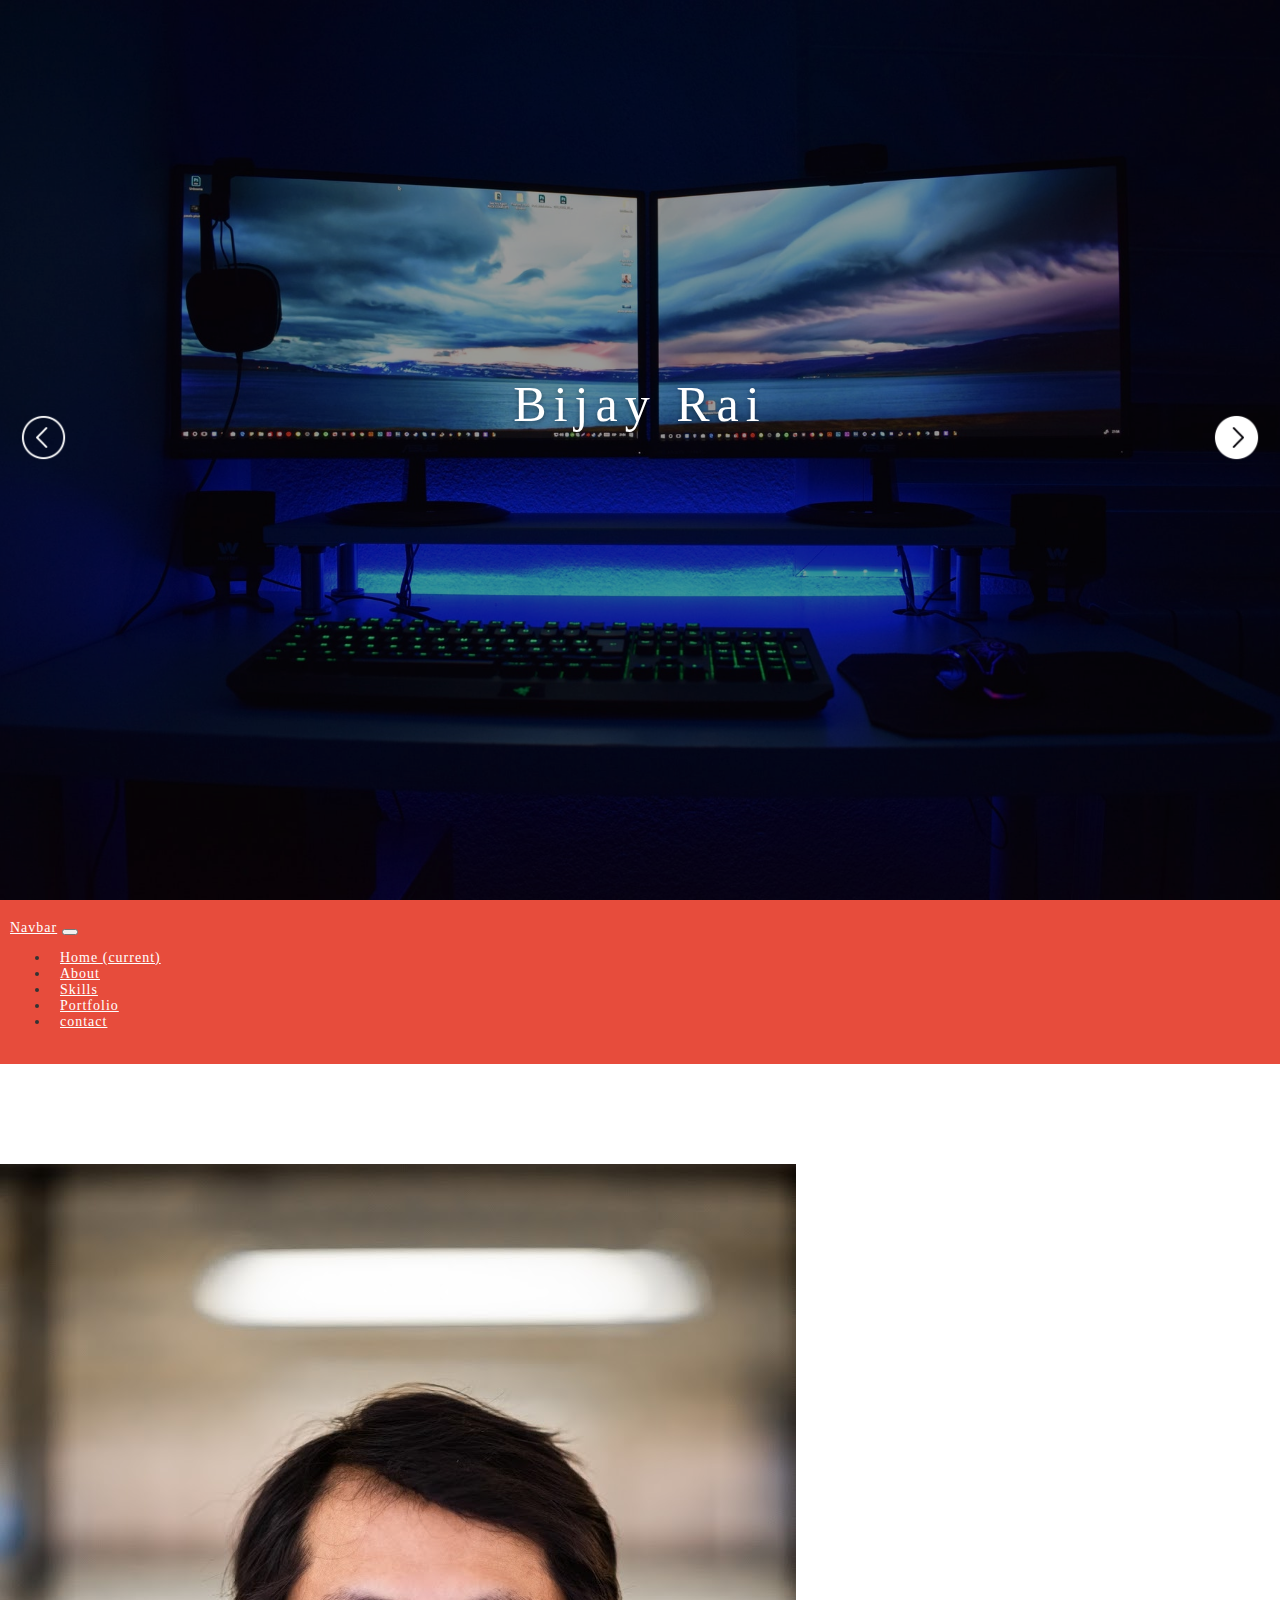
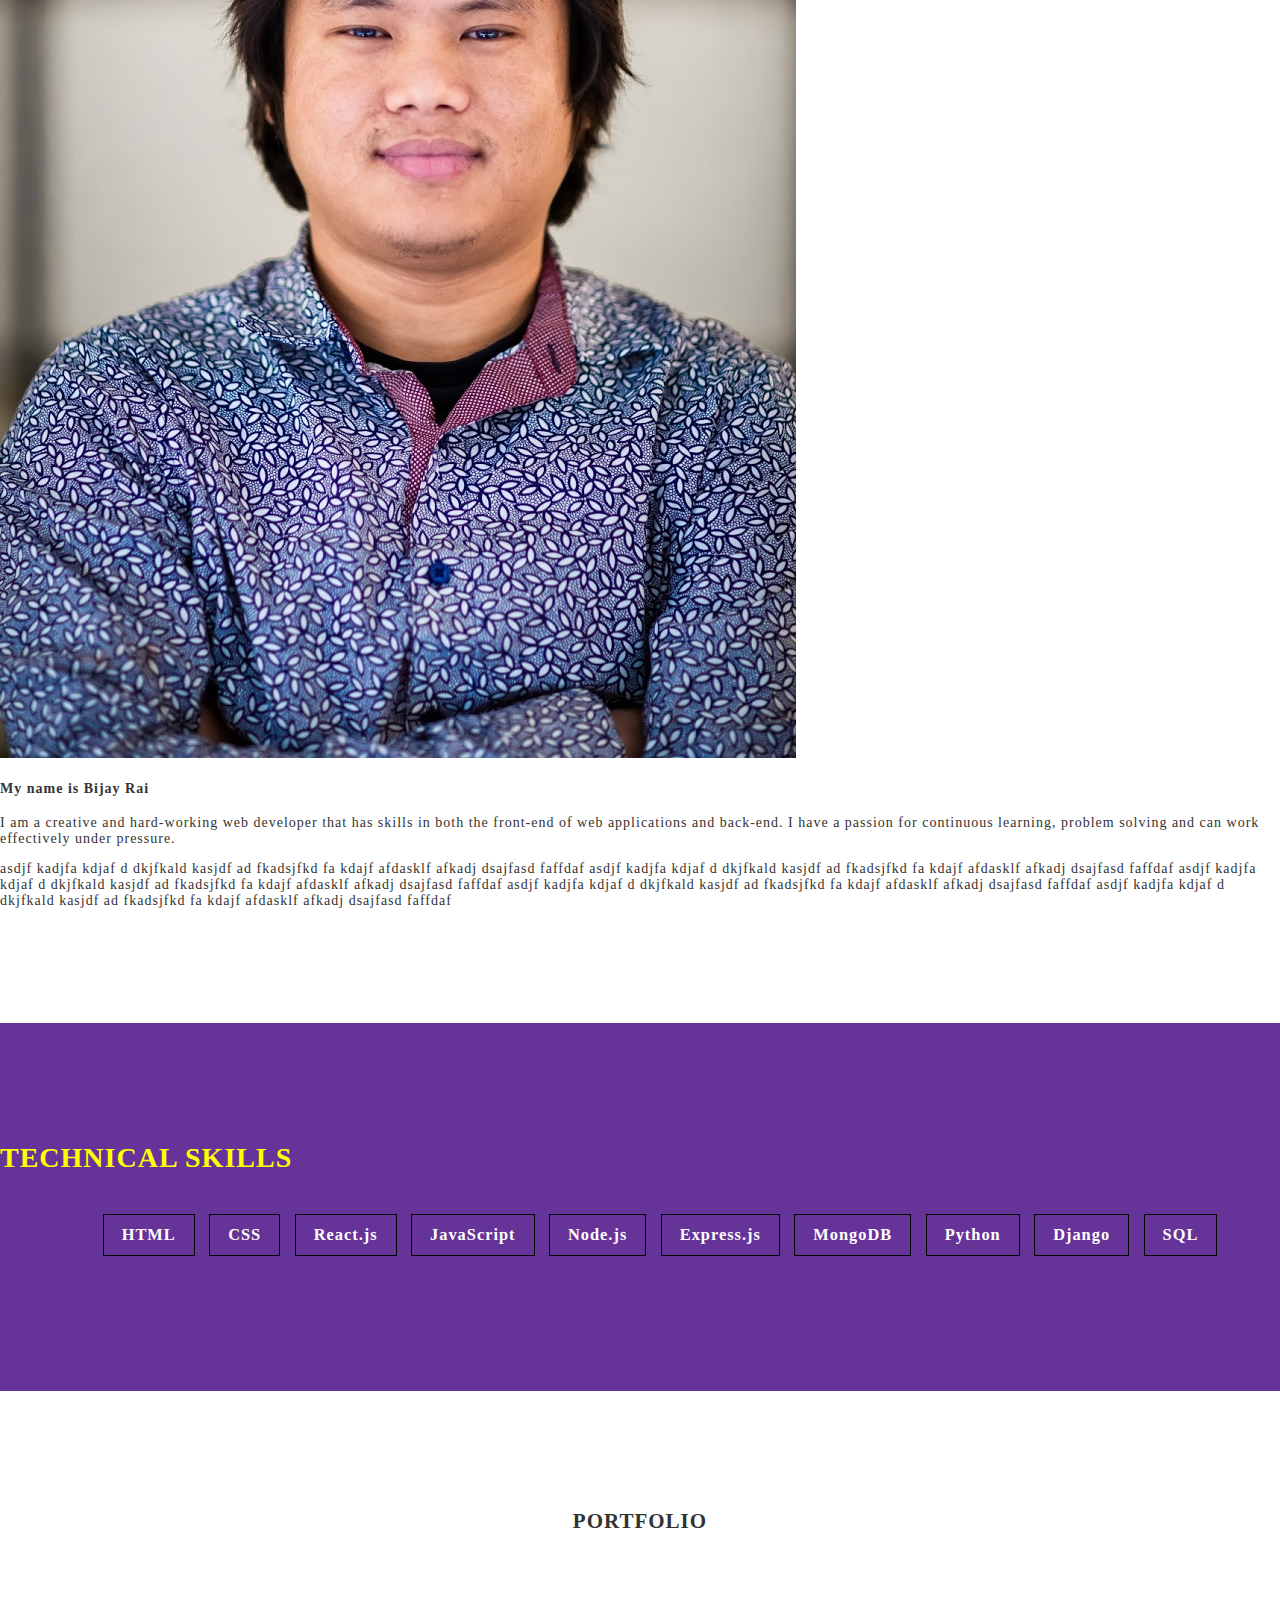
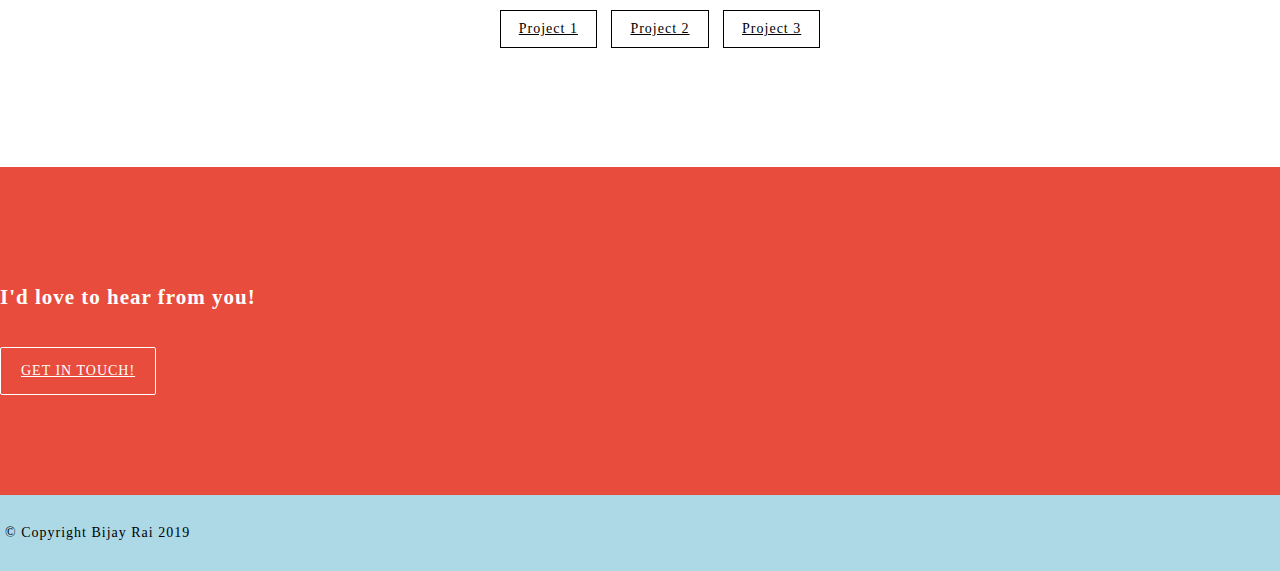
<file: index.html>
<!DOCTYPE html>
<html lang="en">
  <head>
    <meta charset="UTF-8" />
    <meta name="viewport" content="width=device-width, initial-scale=1.0" />
    <meta http-equiv="X-UA-Compatible" content="ie=edge" />
    <title>My Portfolio</title>
    <link rel="stylesheet" href="css/superslides.css" />
    <link
      rel="stylesheet"
      href="https://stackpath.bootstrapcdn.com/bootstrap/4.2.1/css/bootstrap.min.css"
      integrity="sha384-GJzZqFGwb1QTTN6wy59ffF1BuGJpLSa9DkKMp0DgiMDm4iYMj70gZWKYbI706tWS"
      crossorigin="anonymous"
    />
    <link rel="stylesheet" href="css/style.css" />

    <script src="https://ajax.googleapis.com/ajax/libs/jquery/3.3.1/jquery.min.js"></script>
  </head>
  <body>
    <div id="slides">
      <div class="overlay"></div>

      <div class="slides-container">
        <img src="img/computerhome.jpeg" alt="" />
        <img src="img/computerwithcode.jpeg" alt="" />
        <img src="img/typing.jpeg" alt="" />
      </div>

      <div class="titleMessage">
        <div class="heading">
          <p class="main">Bijay Rai</p>
          <p class="sub typed"></p>
        </div>
      </div>

      <nav class="slides-navigation">
        <a href="#" class="next"></a> <a href="#" class="prev"></a>
      </nav>
    </div>

    <nav id="navigation" class="navbar navbar-expand-lg ">
      <a class="navbar-brand" href="#">Navbar</a>
      <button
        class="navbar-toggler"
        type="button"
        data-toggle="collapse"
        data-target="#navbarNav"
        aria-controls="navbarNav"
        aria-expanded="false"
        aria-label="Toggle navigation"
      >
        <span class="navbar-toggler-icon"></span>
      </button>
      <div class="collapse navbar-collapse" id="navbarNav">
        <ul class="navbar-nav">
          <li class="nav-item active">
            <a class="nav-link" href="#"
              >Home <span class="sr-only">(current)</span></a
            >
          </li>
          <li class="nav-item"><a class="nav-link" href="#about">About</a></li>
          <li class="nav-item">
            <a class="nav-link" href="#skills">Skills</a>
          </li>
          <li class="nav-item">
            <a class="nav-link " href="#portfolio">Portfolio</a>
          </li>
          <li class="nav-item">
            <a class="nav-link" href="#contact">contact</a>
          </li>
        </ul>
      </div>
    </nav>

    <div id="about" class="section">
      <div class="container">
        <div class="row">
          <div class="col-md-5">
            <img class="bijayImage" src="img/Bijay.jpg" />
          </div>
          <div class="col-md-7">
            <h4>My name is Bijay Rai</h4>
            <p>
              I am a creative and hard-working web developer that has skills in
              both the front-end of web applications and back-end. I have a
              passion for continuous learning, problem solving and can work
              effectively under pressure.
            </p>
            <p>
              asdjf kadjfa kdjaf d dkjfkald kasjdf ad fkadsjfkd fa kdajf
              afdasklf afkadj dsajfasd faffdaf asdjf kadjfa kdjaf d dkjfkald
              kasjdf ad fkadsjfkd fa kdajf afdasklf afkadj dsajfasd faffdaf
              asdjf kadjfa kdjaf d dkjfkald kasjdf ad fkadsjfkd fa kdajf
              afdasklf afkadj dsajfasd faffdaf asdjf kadjfa kdjaf d dkjfkald
              kasjdf ad fkadsjfkd fa kdajf afdasklf afkadj dsajfasd faffdaf
              asdjf kadjfa kdjaf d dkjfkald kasjdf ad fkadsjfkd fa kdajf
              afdasklf afkadj dsajfasd faffdaf
            </p>
          </div>
        </div>
      </div>
    </div>

    <div id="skills" class="skillsSection section">
      <div class="container">
        <div class="row">
          <div class="col-md-12 text-center">
            <h1>TECHNICAL SKILLS</h1>
            <div class="skill">
              <ul>
                <li><h3>HTML</h3></li>
                <li><h3>CSS</h3></li>
                <li><h3>React.js</h3></li>
                <li><h3>JavaScript</h3></li>
                <li><h3>Node.js</h3></li>
                <li><h3>Express.js</h3></li>
                <li><h3>MongoDB</h3></li>
                <li><h3>Python</h3></li>
                <li><h3>Django</h3></li>
                <li><h3>SQL</h3></li>
              </ul>
            </div>
          </div>
        </div>
      </div>
    </div>

    <div id="portfolio" class="section">
      <div class="container">
        <div class="row">
          <div class="heading"><h2>PORTFOLIO</h2></div>
          <div class="pro">
            <ul>
              <li><a href="#" class="projectButton">Project 1</a></li>
              <li><a href="#" class="projectButton">Project 2</a></li>
              <li><a href="#" class="projectButton">Project 3</a></li>
            </ul>
          </div>
        </div>
      </div>
    </div>

    <div id="contact" class="contactSection section">
      <div class="col-md-12 text-center">
        <h2>I'd love to hear from you!</h2>
        <a href="mailTo:raibjraibj@yahoo.com" class="contactButton">
          GET IN TOUCH!
        </a>
      </div>
    </div>

    <div class="copyrightSection">
      <div class="col-md-12 text-center">
        <p>&copy; Copyright Bijay Rai 2019</p>
      </div>
    </div>

    <script src="js/jquery.superslides.js"></script>
    <script src="js/typed.min.js"></script>
    <script
      src="https://stackpath.bootstrapcdn.com/bootstrap/4.2.1/js/bootstrap.min.js"
      integrity="sha384-B0UglyR+jN6CkvvICOB2joaf5I4l3gm9GU6Hc1og6Ls7i6U/mkkaduKaBhlAXv9k"
      crossorigin="anonymous"
    ></script>
    <script src="js/script.js"></script>
  </body>
</html>
</file>
<file: css/superslides.css>
#slides {
  position: relative;
}
#slides .slides-container {
  display: none;
}
#slides .scrollable {
  *zoom: 1;
  position: relative;
  top: 0;
  left: 0;
  overflow-y: auto;
  -webkit-overflow-scrolling: touch;
  height: 100%;
}
#slides .scrollable:after {
  content: "";
  display: table;
  clear: both;
}

.slides-navigation {
  margin: 0 auto;
  position: absolute;
  z-index: 3;
  top: 46%;
  width: 100%;
}
.slides-navigation a {
  position: absolute;
  display: block;
}
.slides-navigation a.prev {
  left: 0;
}
.slides-navigation a.next {
  right: 0;
}

.slides-pagination {
  position: absolute;
  z-index: 3;
  bottom: 0;
  text-align: center;
  width: 100%;
}
.slides-pagination a {
  border: 2px solid #222;
  border-radius: 15px;
  width: 10px;
  height: 10px;
  display: -moz-inline-stack;
  display: inline-block;
  vertical-align: middle;
  *vertical-align: auto;
  zoom: 1;
  *display: inline;
  background-image: url("[data-uri]");
  margin: 2px;
  overflow: hidden;
  text-indent: -100%;
}
.slides-pagination a.current {
  background: #222;
}
</file>
<file: css/style.css>
body {
  font-size: 14px;
  color: #333;
  background-color: #fff;
  letter-spacing: 1px;
}

.overlay {
  width: 100%;
  height: 100%;
  position: absolute;
  z-index: 3;
  background-color: rgba(0, 0, 0, 0.4);
}
.slides-navigation {
  z-index: 6;
}
.slides-navigation .prev,
.slides-navigation .next {
  width: 47px;
  height: 47px;
  background-size: cover;
  background-repeat: no-repeat;
}

.slides-navigation a.prev {
  left: 20px;
  background-image: url(../img/icons/left.png);
}

.slides-navigation a.next {
  right: 20px;
  background-image: url(../img/icons/next.png);
}

.titleMessage {
  position: absolute;
  width: 100%;
  height: 250px;
  top: 50%;
  z-index: 5;
  text-align: center;
  margin-top: -125px;
}
.titleMessage .heading p {
  color: #fff;
  text-shadow: 0px 2px 5px rgba(0, 0, 0, 0.4);
  font-weight: 100;
  letter-spacing: 7px;
}
.titleMessage .heading .main {
  font-size: 50px;
}

.titleMessage .heading .sub {
  font-size: 23px;
}

.section {
  padding: 100px 0px;
}

.bijayImage {
  max-width: 80%;
}

.skillsSection {
  background-color: rebeccapurple;
  color: yellow;
}
.skillsSection h1 {
  font-weight: bold;
}
.contactSection {
  background-color: #e74c3c;
  color: #fff;
}

.contactButton {
  color: #fff;
  padding: 15px 20px;
  display: inline-block;
  margin-top: 20px;
  border: 1px solid #fff;
  border-radius: 2px;
}
.contactButton:hover {
  text-decoration: none;
  color: #e74c3c;
  background-color: #fff;
}

.pro a {
  color: black;
  border: 1px solid black;
  padding: 10px 18px;
  display: block;
}

.pro li {
  display: inline-block;
  padding: 5px;
}

.pro .current {
  background-color: #e74c3c;
  border-color: #e74c3c;
  color: #fff;
}

.pro {
  text-align: center;
  width: 100%;
}

.skill h3 {
  color: white;
  border: 1px solid black;
  padding: 10px 18px;
  display: block;
}

.skill li {
  display: inline-block;
  padding: 5px;
}
.skill {
  text-align: center;
  width: 100%;
}

.section .heading {
  text-align: center;
  padding-bottom: 40px;
  width: 100%;
}

.projectButton:hover {
  text-decoration: none;
  color: white;
  background-color: black;
}

.copyrightSection {
  background-color: lightblue;
  color: black;
  padding: 30px 5px;
}

.copyrightSection p {
  margin: 0;
}

#navigation {
  background-color: #e74c3c;
  padding: 20px 10px;
  z-index: 100;
}

#navigation li {
  padding: 0 10px;
}

#navigation li a {
  color: #fff;
}

.navbar-brand {
  color: #fff;
}

.navbar-brand,
.navbar-brand:hover {
  color: #fff;
}
.navbar-toggler-icon {
  background: url(../img/icons/menu.png);
  background-size: 100%;
}
</file>
